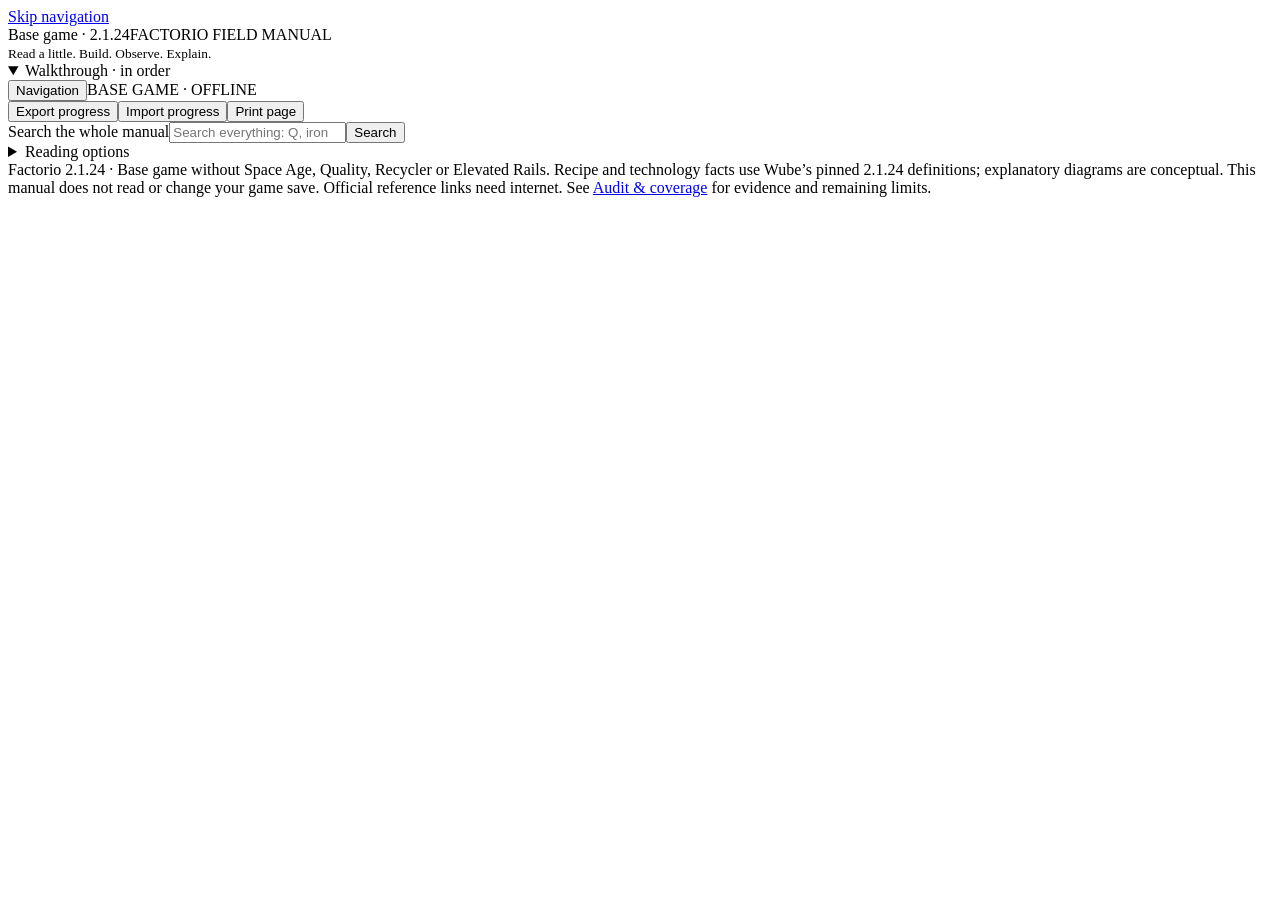
<file: web/template.html>
<!doctype html>
<html lang="en"><head><meta charset="utf-8"><meta name="viewport" content="width=device-width,initial-scale=1"><meta name="color-scheme" content="dark light"><title>Factorio 2.1.24 | Field Manual</title><style>__STYLE__</style></head>
<body><a href="#main" class="skip-link">Skip navigation</a><div class="layout">
<aside class="side" aria-label="Manual navigation"><div class="brand"><span>Base game · 2.1.24</span>FACTORIO FIELD MANUAL</div><div class="side-summary"><small>Read a little. Build. Observe. Explain.</small><div class="progress" role="progressbar" aria-label="Lesson progress" aria-valuemin="0" aria-valuemax="100" aria-valuenow="0"><div id="sidebarprogress"></div></div><small id="sidebarpct"></small></div><nav id="coreNav" aria-label="Reference"></nav><details class="lesson-list" open><summary>Walkthrough · in order</summary><nav id="lessonNav" aria-label="Lessons"></nav></details></aside>
<main class="main" id="main"><div class="top"><div class="navflex"><button class="btn mobile-nav" id="lessonsBtn" aria-expanded="false">Navigation</button><span class="tag">BASE GAME · OFFLINE</span></div><div class="navflex"><button class="btn" id="exportBtn">Export progress</button><button class="btn" id="importBtn">Import progress</button><input id="importFile" type="file" accept="application/json,.json" hidden><button class="btn" id="printBtn">Print page</button></div></div>
<form id="globalSearch" class="global-search" role="search"><label class="sr-only" for="globalQuery">Search the whole manual</label><input id="globalQuery" type="search" placeholder="Search everything: Q, iron, oil cracking, no path…" autocomplete="off"><button class="btn" type="submit">Search</button></form>
<details class="reading-settings"><summary>Reading options</summary><div class="navflex"><label for="textSize">Text size</label><select id="textSize"><option value="100">Standard</option><option value="115">Large</option><option value="130">Extra large</option></select><label><input type="checkbox" id="highContrast"> High contrast</label><label><input type="checkbox" id="stepMode"> One step at a time</label></div></details>
<p id="storageNotice" class="callout warn" role="status" hidden></p><div id="content"></div><div id="announcements" class="sr-only" role="status" aria-live="polite"></div>
<footer>Factorio 2.1.24 · Base game without Space Age, Quality, Recycler or Elevated Rails. Recipe and technology facts use Wube’s pinned 2.1.24 definitions; explanatory diagrams are conceptual. This manual does not read or change your game save. Official reference links need internet. See <a href="#audit">Audit &amp; coverage</a> for evidence and remaining limits.</footer></main></div>
<dialog id="diagramDialog" aria-labelledby="diagramTitle"><div class="dialog-top"><h2 id="diagramTitle">Concept diagram</h2><button class="btn" id="closeDiagram" autofocus>Close</button></div><div id="diagramDialogBody" class="visual"></div></dialog>
<noscript><p class="panel">Enable JavaScript to use this offline interactive manual. Its structured contents are also included in manual_data.json; the README explains the package.</p></noscript>
<script id="manualdata" type="application/json">__DATA__</script><script>__SCRIPT__</script></body></html>
</file>
